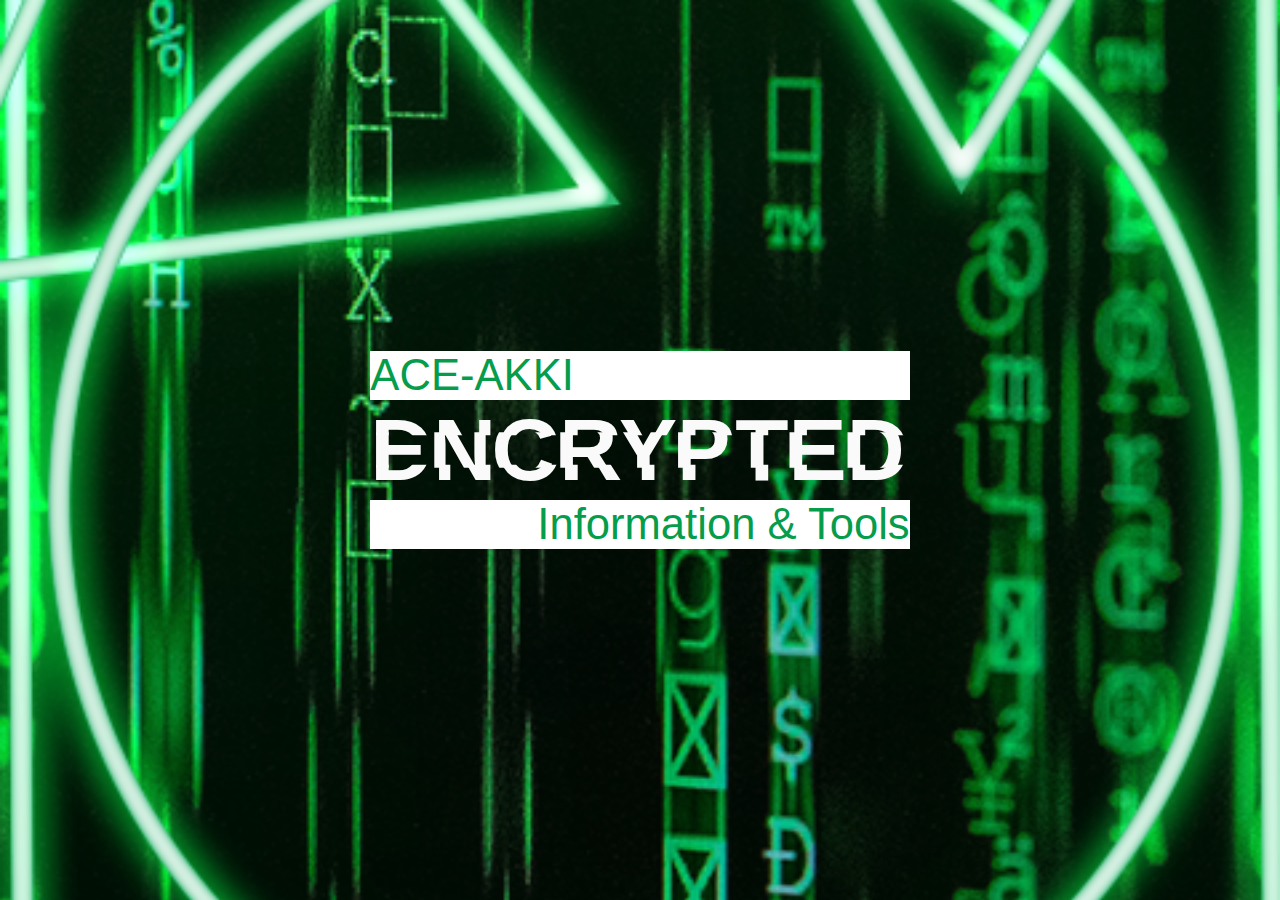
<file: L 2.html>
<!DOCTYPE html>
<html lang="en">
<head>
  <meta name="viewport" content="width=device-width, initial-scale=1.0">
  <style>
    * {
      margin: 0;
      padding: 0;
      box-sizing: border-box;
    }

    :root {
      --background: #060608;
      --background-url:url("img/T4.png");
      --background-size: cover;
      --color: #FAFAFA;
    }

    html, body {
      width: 100%;
      height: 100%;
      font-family: Arial;
    }

    body {
  display: flex;
  justify-content: center;
  align-items: center;
  background: var(--background) var(--background-url) no-repeat center fixed;
  background-size: cover !important;
}


    .container {
      color: var(--color);
      font-size: 2.5rem;
      display: flex;
      flex-direction: column;
    }

    .right {
      text-align: right;
      width: 100%;
    }

    .ak {
      display: grid;
      grid-template-columns: 1fr;
    }

    .ak span {
      font-weight: bold;
      grid-row-start: 1;
      grid-column-start: 1;
      font-size: calc(5vw + 5vh);
      --ak-height: calc(100% / var(--ak) - 1px);
      --inverse-index: calc(calc(var(--ak) - 1) - var(--index));
      --clip-top: calc(var(--ak-height) * var(--index));
      --clip-bottom: calc(var(--ak-height) * var(--inverse-index));
      clip-path: inset(var(--clip-top) 0 var(--clip-bottom) 0);
      animation: ak 340ms cubic-bezier(.46, .29, 0, 1.24) 1 backwards calc(var(--index) * 120ms), glitch 2s ease infinite 2s alternate-reverse;
    }

    .ak span:nth-child(odd) {
      --glitch-translate: calc(0.5vw + 0.5vh);
    }

    .ak span:nth-child(even) {
      --glitch-translate: calc(-0.5vw - 0.5vh);
    }

    @keyframes ak {
      0% {
        opacity: 0;
        transform: translateX(-50%);
        text-shadow: -0.2vw 0.3vh 0 red, 0.2vw -0.3vh 0 blue;
      }

      60% {
        opacity: 0.5;
        transform: translateX(50%);
      }

      80% {
        transform: none;
        opacity: 1;
        text-shadow: 0.2vw -0.3vh 0 red, -0.2vw 0.3vh 0 blue;
      }

      100% {
        text-shadow: none;
      }
    }

    @keyframes glitch {
      0% {
        text-shadow: -0.2vw 0.3vh 0 red, 0.2vw -0.3vh 0 blue;
        transform: translate(var(--glitch-translate));
      }

      2% {
        text-shadow: 0.2vw -0.3vh 0 red, -0.2vw 0.3vh 0 blue;
      }

      4%, 100% {
        text-shadow: none;
        transform: none;
      }
    }
  </style>
</head>
<body>
  <div class="container">
    <span style="background-color:#fff; color:#059d4b; font-size: calc(2vw + 2vh);">
      ACE-AKKI</span>
    <div class="ak" style="--ak: 3;">
      <span style="--index: 0; font-size: calc(4vw + 4vh);">DNCRYPTED</span>
      <span style="--index: 1; font-size: calc(4vw + 4vh);">ENCRYPTED</span>
      <span style="--index: 2; font-size: calc(4vw + 4vh);">DNCRYPTED</span>
    </div>
    <span class="right" style="background-color:#fff; color:#059d4b; font-size: calc(2vw + 2vh);">Information & Tools</span>
  </div>
</body>
</html>
</file>
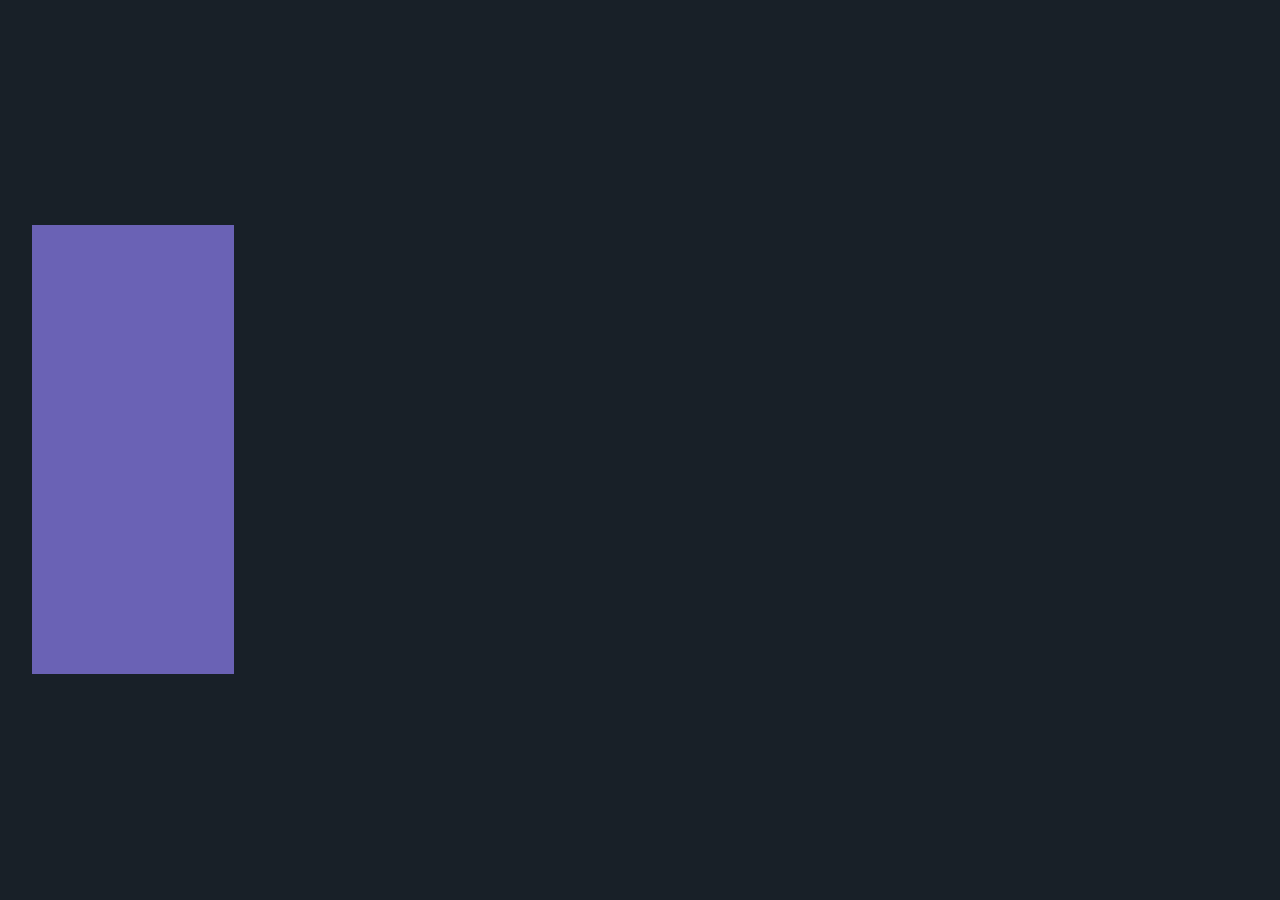
<file: L_Crypt.html>
<!DOCTYPE html>
<html lang="en">
<head>
  <link href="https://db.onlinewebfonts.com/c/a0cb693c715aaf804e67963c4d0d4d90?family=ModeSeven" rel="stylesheet">
  <style>
    body {
      background: #182028;
      display: flex;
      flex-direction: column;
      justify-content: center;
      height: 100vh;
      margin: 0;
    }

    h1 {
      font-size: 45vmin;
      color: #6a62b5;
      text-align: left;
      font-family: Modeseven;
      font-weight: 700;
      margin: 1rem 0 1rem 2rem;
    }

    /* Typewriter effect 1 */
    @keyframes typing {
      0.0000%, 27.3488% { content: ""; }
      1.1395%, 26.2093% { content: "C"; }
      2.2791%, 25.0698% { content: "Cr"; }
      3.4186%, 23.9302% { content: "Cry"; }
      4.5581%, 22.7907% { content: "Cryp"; }
      5.6977%, 21.6512% { content: "Crypt"; }
      6.8372%, 20.5116% { content: "Crypto"; }
      7.9767%, 19.3721% { content: "Cryptog"; }
      9.1163%, 18.2326% { content: "Cryptogr"; }
      10.1163%, 17.2326% { content: "Cryptogra"; }
      11.1163%, 16.2326% { content: "Cryptograp"; }
      12.1163%, 15.2326% { content: "Cryptograph"; }
      13.1163%, 14.2326% { content: "Cryptography"; }

    }

    @keyframes blink {
      0%, 100% { opacity: 1; }
      50% { opacity: 0; }
    }

    .typewriter {
      --caret: currentcolor;
    }

    .typewriter::before {
      content: "";
      animation: typing 13.5s infinite;
    }

    .typewriter::after {
      content: "";
      border-right: 1px solid var(--caret);
      animation: blink 0.5s linear infinite;
    }

    .typewriter.thick::after {
      border-right: 1ch solid var(--caret);
    }

    .typewriter.nocaret::after {
      border-right: 0;
    }

    @media (prefers-reduced-motion) {
      .typewriter::after {
        animation: none;
      }

      @keyframes sequencePopup {
        0%, 100% { content: "Cryptography"; }
      }

      .typewriter::before {
        content: "Cryptography";
        animation: sequencePopup 6s linear infinite;
      }
    }
  </style>
</head>
<body>
  <h1 aria-label="Cryptography">
    <span class="typewriter thick"></span>
  </h1>
</body>
</html>
</file>
